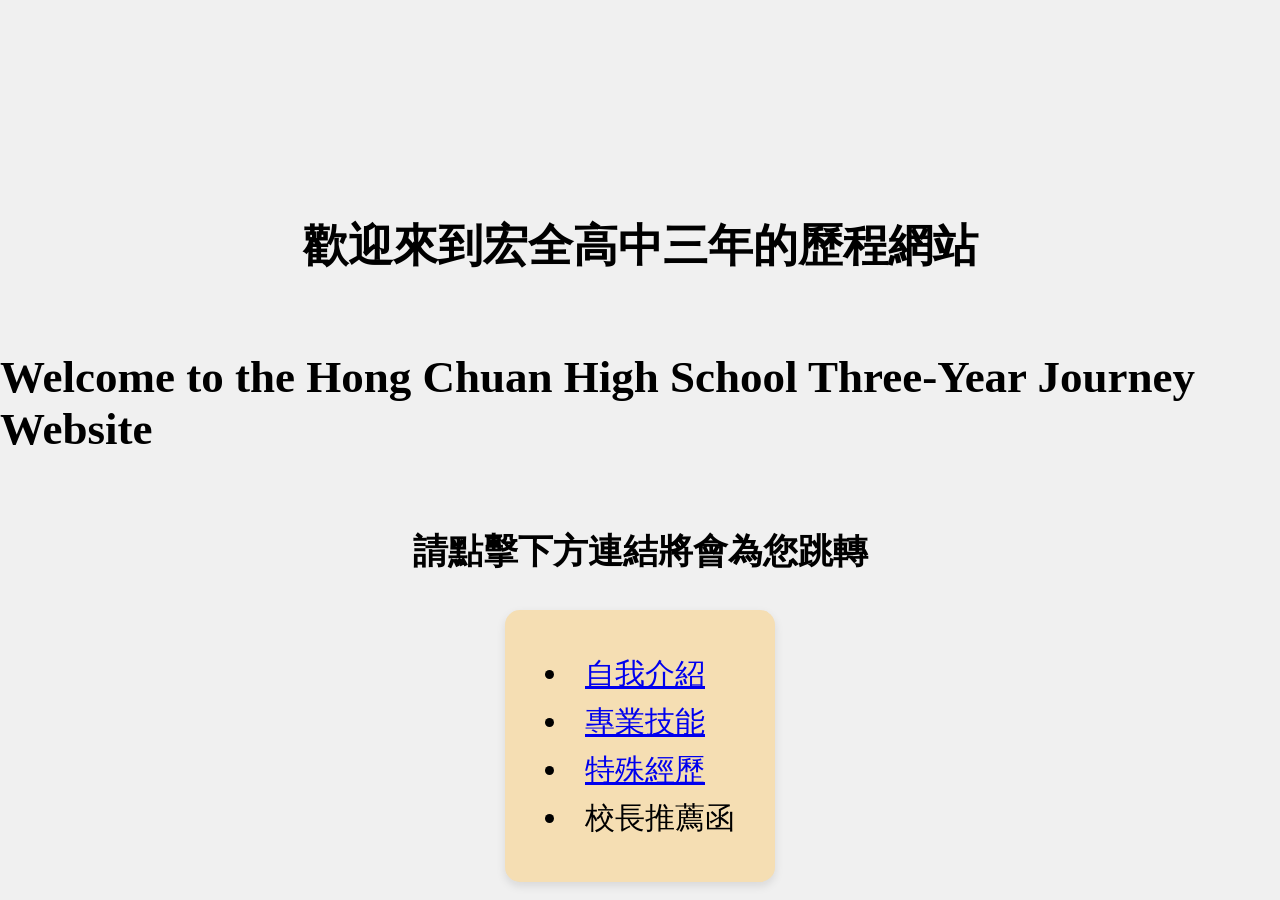
<file: index.html>
<!DOCTYPE html>
<html lang="zh-tw">
    <head>
        <meta charset="UTF-8">
        <meta name="viewport" content="width=device-width,initial-scale=1.0">
        <title>宏全的高中歷程網站</title>
    </head>
    <link rel="stylesheet" href="style.css">
    
    <body>
        <h1> </h1>
        <h1> </h1>
        <h2>歡迎來到宏全高中三年的歷程網站</h2>
        <h2>Welcome to the Hong Chuan High School Three-Year Journey Website</h2>
        <h3>請點擊下方連結將會為您跳轉</h3>
        <div class="card">
            
            <li><a href="https://aa0900196900-coder.github.io/chang_web/自我介紹.html">自我介紹</a></li>
            <li><a href="https://aa0900196900-coder.github.io/chang_web/專業技能.html">專業技能</a></li>
            <li><a href="https://aa0900196900-coder.github.io/chang_web/比賽獎狀.html">特殊經歷</a></li>
            <li><a href="https://aa0900196900-coder.github.io/chang_web/推薦函.html"></a>校長推薦函</li>
            
        
        </div>
       
    </body>
   
</html>
</file>
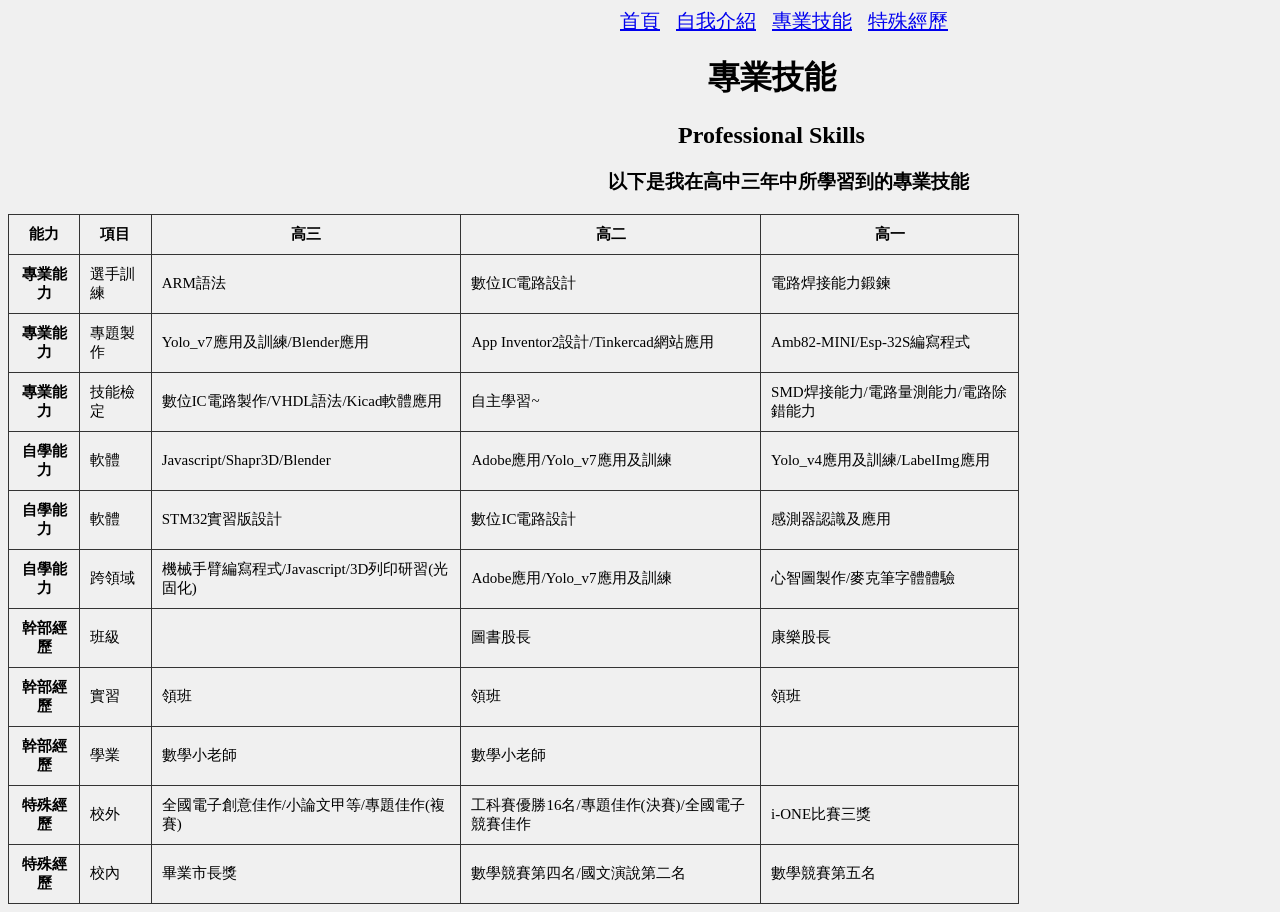
<file: 專業技能.html>
<!DOCTYPE html>
<html lang="zh-tw">
    <head>
        <meta charset="UTF-8">
        <meta name="viewport" content="width=device-width,initial-scale=1.0">
        <title>專業技能</title>
    </head>
    <link rel="stylesheet" href="專業技能.css">
    
    <body>
        <a >
            <a style="margin-left: 600px;" href="https://aa0900196900-coder.github.io/chang_wed/index.html">首頁</a>
            <a href="https://aa0900196900-coder.github.io/chang_wed/自我介紹.html">自我介紹</a>
            <a href="https://aa0900196900-coder.github.io/chang_wed/專業技能.html">專業技能</a>
            <a href="https://aa0900196900-coder.github.io/chang_wed/比賽獎狀.html">特殊經歷</a>
         <h1 style="margin-left: 700px;">專業技能</h1>
        <h2 style="margin-left: 670px;">Professional Skills</h2>
        <h3 style="margin-left: 600px;">以下是我在高中三年中所學習到的專業技能</h3>

        <table>
            <tr>
                <th>能力</th>
                <th>項目</th>
                <th>高三</th>
                <th>高二</th>
                <th>高一</th>
            </tr>
            <tr>

                <th>專業能力</th>
                <td>選手訓練</td>
                <td>ARM語法</td>
                <td>數位IC電路設計</td>
                <td>電路焊接能力鍛鍊</td>
            </tr>
            <tr>
                <th>專業能力</th>
                <td>專題製作</td>
                <td>Yolo_v7應用及訓練/Blender應用</td>
                <td>App Inventor2設計/Tinkercad網站應用</td>
                <td>Amb82-MINI/Esp-32S編寫程式</td>
            </tr>
            <tr>
                <th>專業能力</th>
                <td>技能檢定</td>
                <td>數位IC電路製作/VHDL語法/Kicad軟體應用</td>
                <td>自主學習~</td>
                <td>SMD焊接能力/電路量測能力/電路除錯能力</td>
            </tr>
            <tr>
                <th>自學能力</th>
                <td>軟體</td>
                <td>Javascript/Shapr3D/Blender</td>
                <td>Adobe應用/Yolo_v7應用及訓練</td>
                <td>Yolo_v4應用及訓練/LabelImg應用</td>
            </tr>
            <tr>
                <th>自學能力</th>
                <td>軟體</td>
                <td>STM32實習版設計</td>
                <td>數位IC電路設計</td>
                <td>感測器認識及應用</td>
            </tr>
            <tr>
                <th>自學能力</th>
                <td>跨領域</td>
                <td>機械手臂編寫程式/Javascript/3D列印研習(光固化)</td>
                <td>Adobe應用/Yolo_v7應用及訓練</td>
                <td>心智圖製作/麥克筆字體體驗</td>
            </tr>
            <tr>
                <th>幹部經歷</th>
                <td>班級</td>
                <td>  </td>
                <td>圖書股長</td>
                <td>康樂股長</td>
            </tr>
            <tr>
                <th>幹部經歷</th>
                <td>實習</td>
                <td>領班</td>
                <td>領班</td>
                <td>領班</td>
            </tr>
            <tr>
                <th>幹部經歷</th>
                <td>學業</td>
                <td>數學小老師</td>
                <td>數學小老師</td>
                <td>  </td>
            </tr>
            <tr>
                <th>特殊經歷</th>
                <td>校外</td>
                <td>全國電子創意佳作/小論文甲等/專題佳作(複賽)</td>
                <td>工科賽優勝16名/專題佳作(決賽)/全國電子競賽佳作</td>
                <td>i-ONE比賽三獎</td>
            </tr>
            <tr>
                <th>特殊經歷</th>
                <td>校內</td>
                <td>畢業市長獎</td>
                <td>數學競賽第四名/國文演說第二名</td>
                <td>數學競賽第五名</td>
            </tr>
        </table>
       
    </body>
</html>
</file>
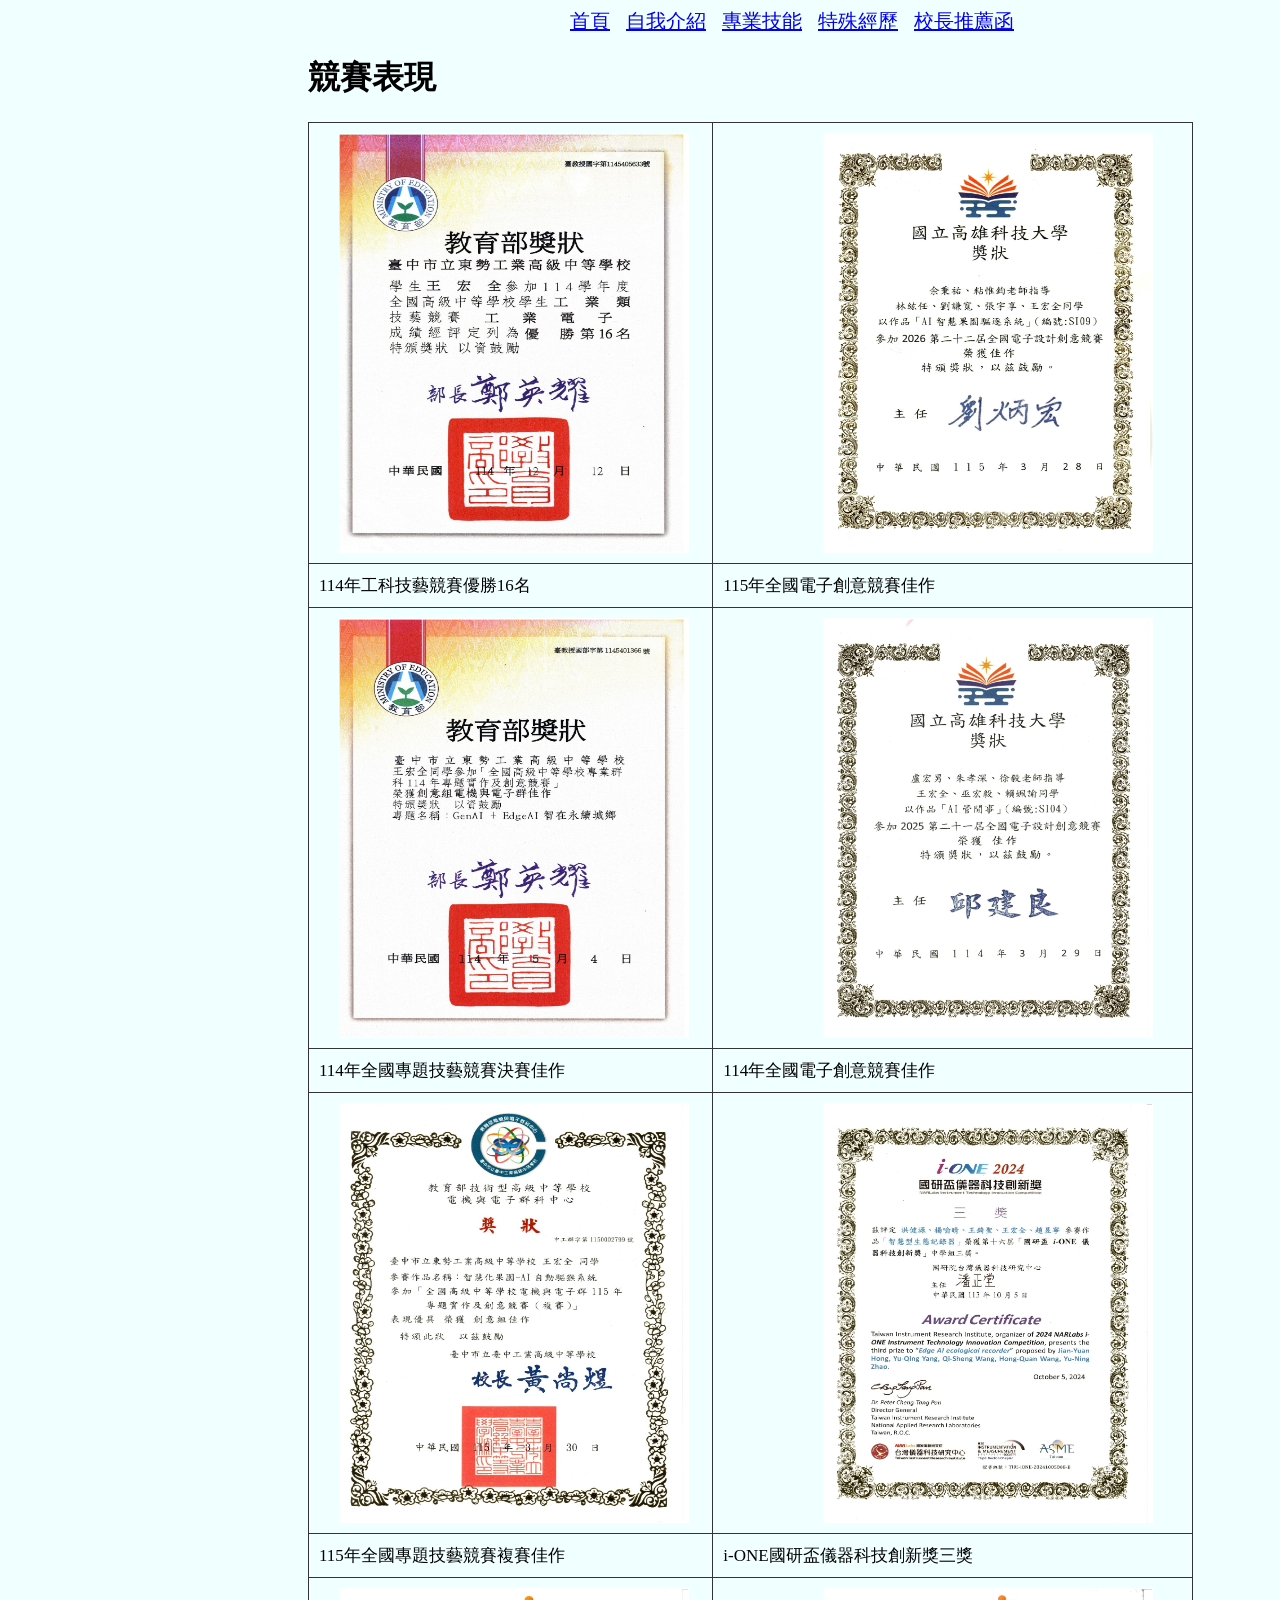
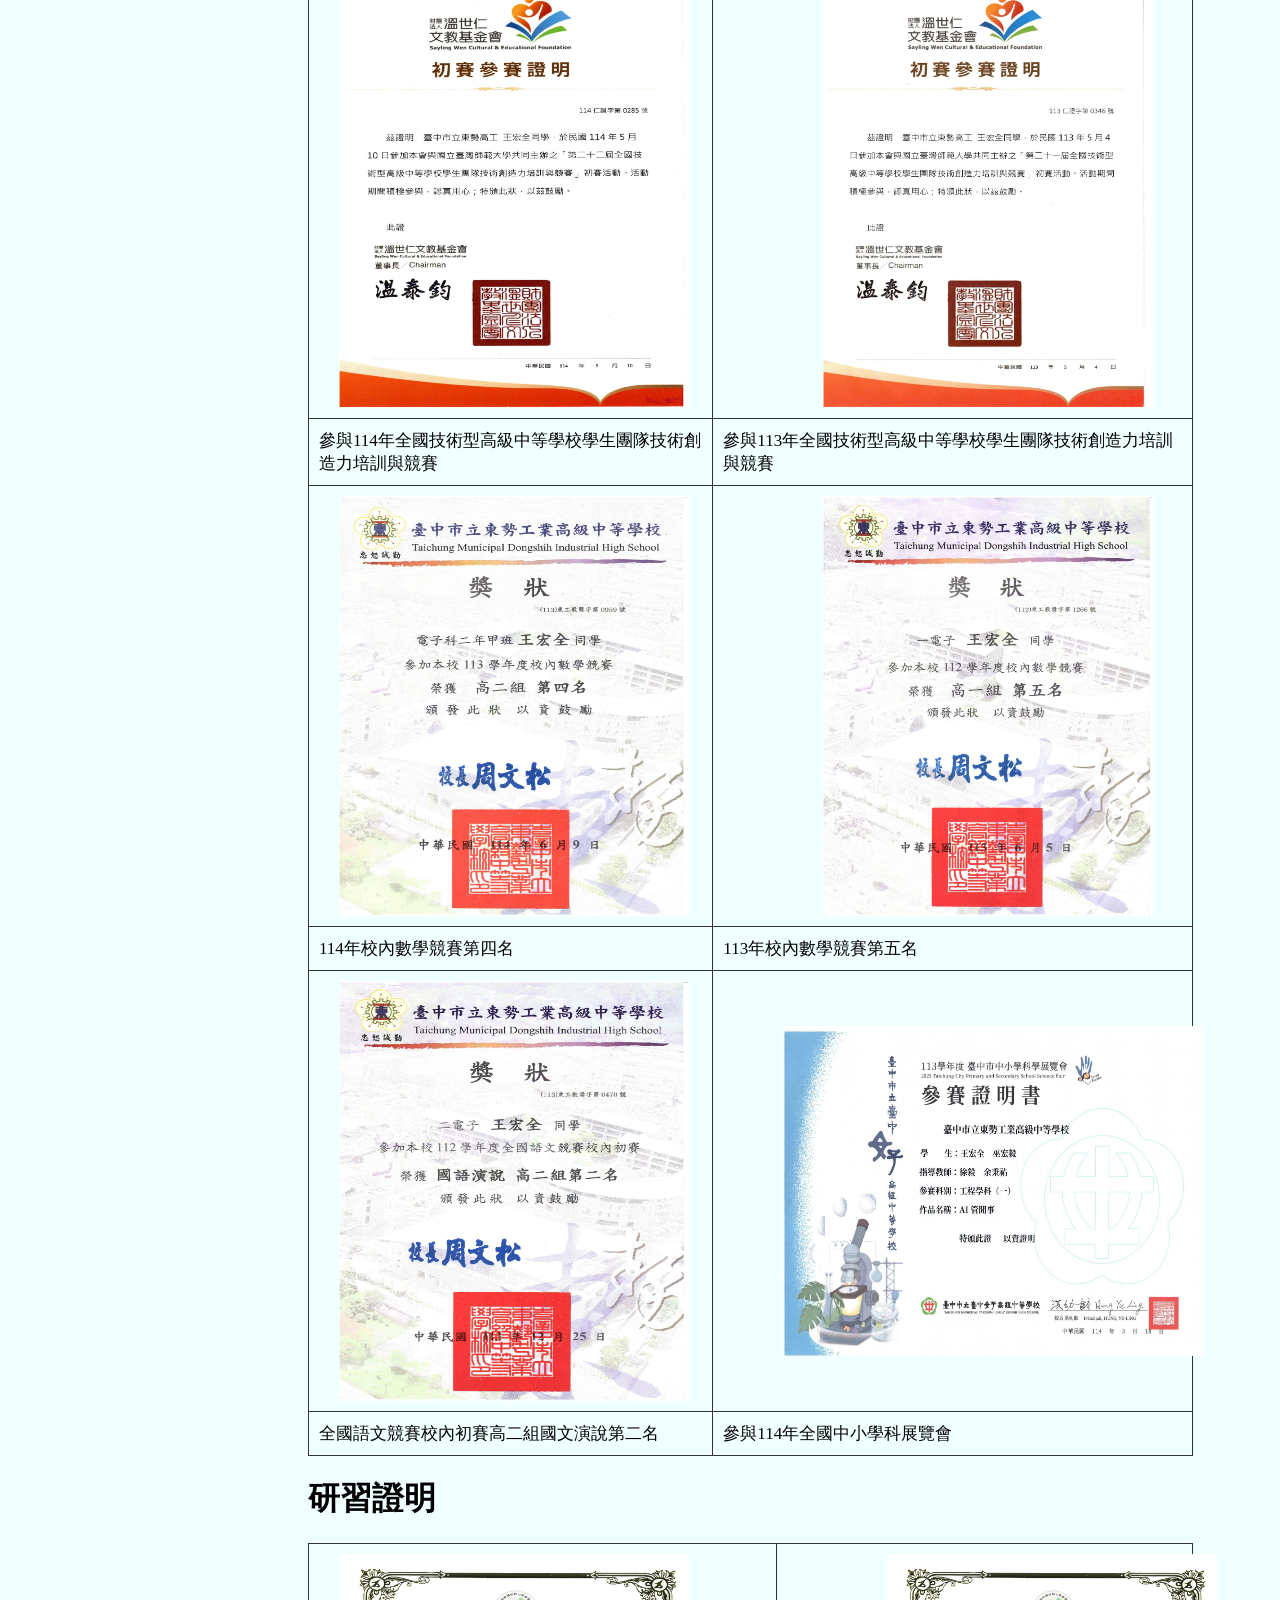
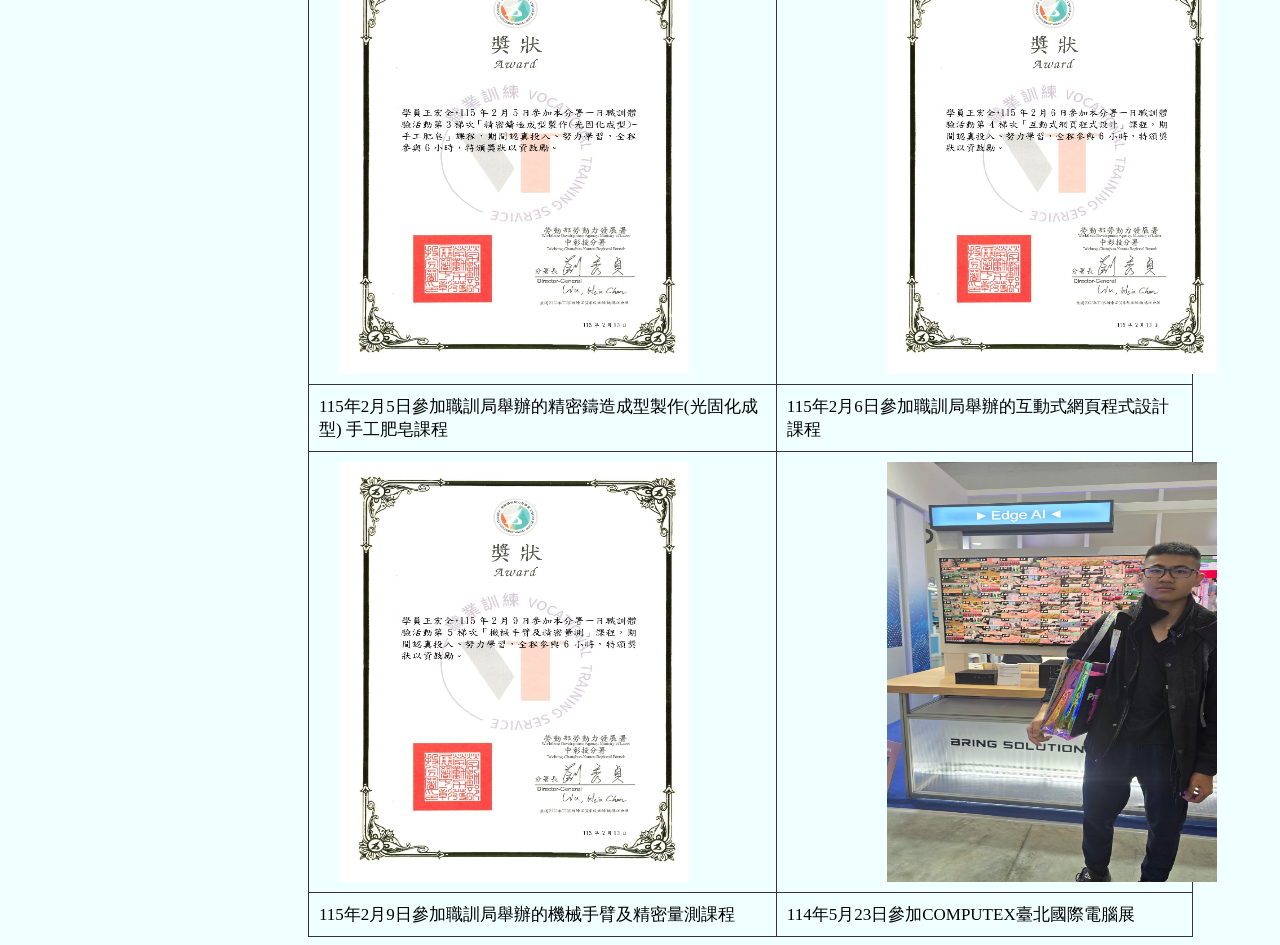
<file: 比賽獎狀.html>
<!DOCTYPE html>
<html lang="zh-tw">
    <head>
        <meta charset="UTF-8">
        <meta name="viewport" content="width=device-width,initial-scale=1.0">
        <title>比賽獎狀</title>
    </head>
    <link rel="stylesheet" href="比賽獎狀.css">
    
    <body>
        <a>
            <a style="margin-left: 550px;" href="https://aa0900196900-coder.github.io/chang_web/index.html">首頁</a>
            <a href="https://aa0900196900-coder.github.io/chang_web/自我介紹.html">自我介紹</a>
            <a href="https://aa0900196900-coder.github.io/chang_web/專業技能.html">專業技能</a>
            <a href="https://aa0900196900-coder.github.io/chang_web/比賽獎狀.html">特殊經歷</a>
            <a href="https://aa0900196900-coder.github.io/chang_web/推薦函.html">校長推薦函</a>
        </a>
        <h1>   </h1>
        <h1>   </h1>
        <h1 style="margin-left: 300px;">競賽表現</h1>
        <h1>   </h1>
        <h1>   </h1>
        <table style="margin-left: 300px;">
        <tr>
           <td><div class="profile-img"><img src="工科賽16名.jpg" alt="宏全的照片" class="profile-img"></div></td> 
        
        <td><div class="second-image"><img src="115高科佳作.jpg" alt="宏全的照片" class="second-image"></div></td>
        </tr>
        <tr>
            <td>114年工科技藝競賽優勝16名</td>
            <td>115年全國電子創意競賽佳作</td>
        </tr>
        <tr>
            <td><div class="profile-img"><img src="專題佳作.jpg" alt="宏全的照片" class="profile-img"></div></td>
            <td><div class="second-image"><img src="114高科佳作.jpg" alt="宏全的照片" class="second-image"></div></td>
        </tr>
        <tr>
            <td>114年全國專題技藝競賽決賽佳作</td>
            <td>114年全國電子創意競賽佳作</td>
        </tr>
        <tr>
            <td><div class="profile-img"><img src="115專題複賽佳作.jpg" alt="宏全的照片" class="profile-img"></div></td>
            <td><div class="second-image"><img src="i-one三獎.jpg" alt="宏全的照片" class="second-image"></div></td>
        </tr>
        <tr>
            <td>115年全國專題技藝競賽複賽佳作</td>
            <td>i-ONE國研盃儀器科技創新獎三獎</td>
        </tr>
        <tr>
            <td><div class="profile-img"><img src="114高創參賽證明.jpg" alt="宏全的照片" class="profile-img"></div></td>
            <td><div class="second-image"><img src="113高創參賽證明.jpg" alt="宏全的照片" class="second-image"></div></td>
        </tr>
        <tr>
            <td>參與114年全國技術型高級中等學校學生團隊技術創造力培訓與競賽</td>
            <td>參與113年全國技術型高級中等學校學生團隊技術創造力培訓與競賽</td>
        </tr>
        <tr>
            <td><div class="profile-img"><img src="數學競賽第四名.jpg" alt="宏全的照片" class="profile-img"></div></td>
            <td><div class="second-image"><img src="數學競賽第五名.jpg" alt="宏全的照片" class="second-image"></div></td>
        </tr>
        <tr>
            <td>114年校內數學競賽第四名</td>
            <td>113年校內數學競賽第五名</td>
        </tr>
        <tr>
            <td><div class="profile-img"><img src="國文演說第二名.jpg" alt="宏全的照片" class="profile-img"></div></td>
            <td><div class="second1-image"><img src="科展參賽證明.jpg" alt="宏全的照片" class="second1-image"></div></td>
        </tr>
        <tr>
            <td>全國語文競賽校內初賽高二組國文演說第二名</td>
            <td>參與114年全國中小學科展覽會</td>
        </tr>
        
        </table>
        <table style="margin-left: 300px;">
            <h1>  </h1>
        <h1>  </h1>
        <h1>  </h1>
        <h1 style="margin-left: 300px;">研習證明</h1>
        <h1>  </h1>
        <tr>
            <td><div class="profile-img"><img src="光固化.jpg" alt="宏全的照片" class="profile-img"></div></td>
            <td><div class="second-image"><img src="網頁設計.jpg" alt="宏全的照片" class="second-image"></div></td>
        </tr>
        <tr>
            <td>115年2月5日參加職訓局舉辦的精密鑄造成型製作(光固化成型) 手工肥皂課程</td>
            <td>115年2月6日參加職訓局舉辦的互動式網頁程式設計課程</td>
        </tr>
        <tr>
            <td><div class="profile-img"><img src="機械手臂.jpg" alt="宏全的照片" class="profile-img"></div></td>
            <td><div class="second-image"><img src="computex.jpg" alt="宏全的照片" class="second-image"></div></td>
        </tr>
        <tr>
            <td>115年2月9日參加職訓局舉辦的機械手臂及精密量測課程</td>
            <td>114年5月23日參加COMPUTEX臺北國際電腦展</td>
        </tr>
        </table>
    </body>
</html>
</file>
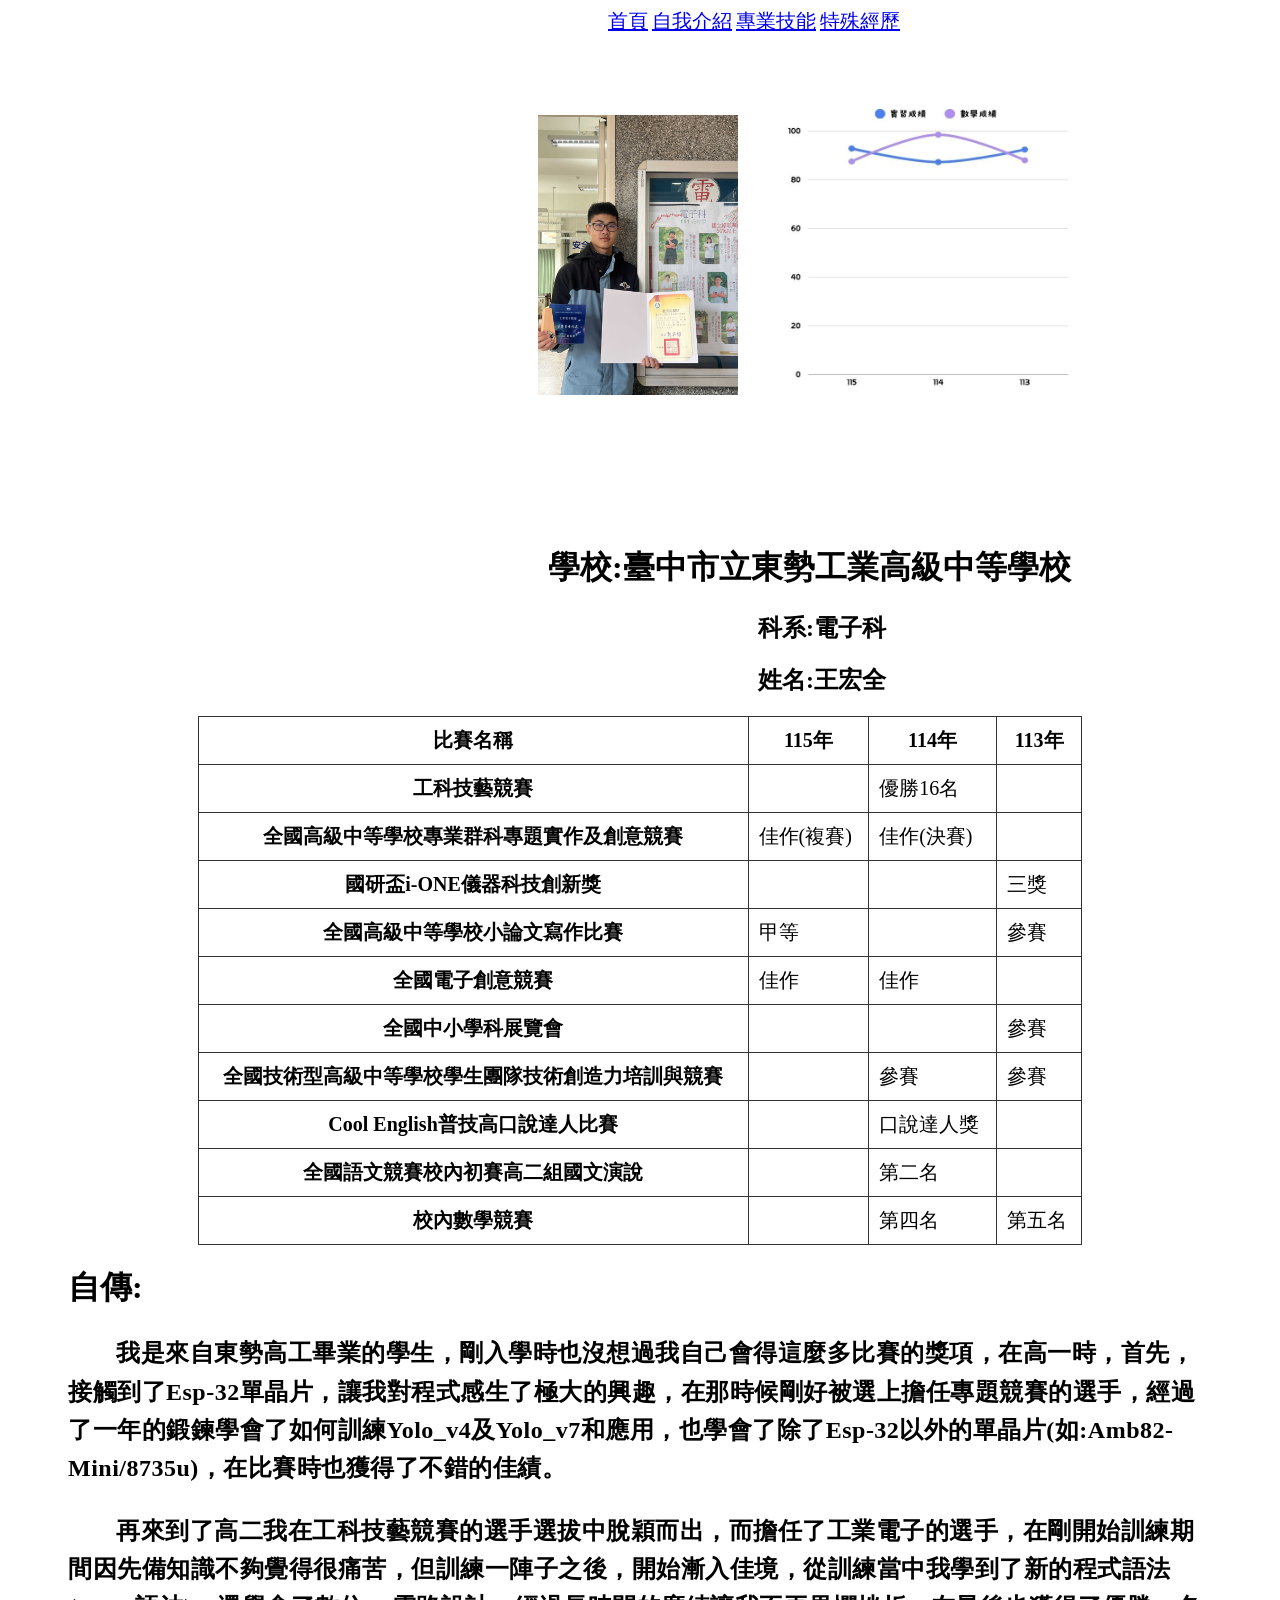
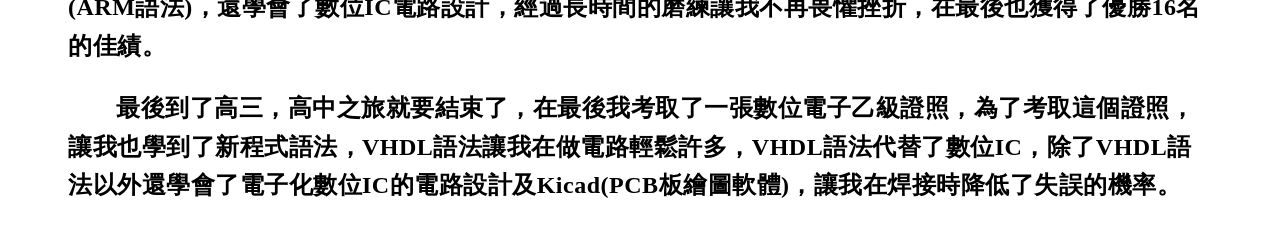
<file: 自我介紹.html>
<!DOCTYPE html>
<html lang="zh-tw">
    <head>
        <meta charset="UTF-8">
        <meta name="viewport" content="width=device-width,initial-scale=1.0">
        <title>宏全自我介紹</title>
    </head>
    <link rel="stylesheet" href="自我介紹.css">
    <body>
        <a >
            <a style="margin-left: 600px;" href="https://aa0900196900-coder.github.io/chang_wed/index.html">首頁</a>
            <a href="https://aa0900196900-coder.github.io/chang_wed/自我介紹.html">自我介紹</a>
            <a href="https://aa0900196900-coder.github.io/chang_wed/專業技能.html">專業技能</a>
            <a href="https://aa0900196900-coder.github.io/chang_wed/比賽獎狀.html">特殊經歷</a>
        </a>
        <div style="margin-left: 520px;" class="profile-img"><img src="me1.jpg" alt="宏全的照片" class="profile-img"></div>
        <div style="margin-left: 610px;" class="second-image"><img src="D1.jpg" alt="宏全的照片" class="second-image"></div>
        <h1 style="margin-left: 540px;">學校:臺中市立東勢工業高級中等學校</h1>
        <h2 style="margin-left: 750px;">科系:電子科</h2>
        <h2 style="margin-left: 750px;">姓名:王宏全</h2>
      
        <table>
            <tr>
                <th>比賽名稱</th>
                <th>115年</th>
                <th>114年</th>
                <th>113年</th>
            </tr>
            <tr>
                <th>工科技藝競賽</th>
                <td>  </td>
                <td>優勝16名</td>
                <td>  </td>
            </tr>
            <tr>
                <th>全國高級中等學校專業群科專題實作及創意競賽</th>
                <td>佳作(複賽)</td>
                <td>佳作(決賽)</td>
                <td>  </td>
            </tr>
            <tr>
                <th>國研盃i-ONE儀器科技創新獎</th>
                <td>  </td>
                <td>  </td>
                <td>三獎</td>
            </tr>
            <tr>
                <th>全國高級中等學校小論文寫作比賽</th>
                <td>甲等</td>
                <td>  </td>
                <td>參賽</td>
            </tr>
            <tr>
                <th>全國電子創意競賽</th>
                <td>佳作</td>
                <td>佳作</td>
                <td>  </td>
            </tr>
            <tr>
                <th>全國中小學科展覽會</th>
                <td>  </td>
                <td>  </td>
                <td>參賽</td>
            </tr>
            <tr>
                <th>全國技術型高級中等學校學生團隊技術創造力培訓與競賽</th>
                <td>  </td>
                <td>參賽</td>
                <td>參賽</td>
            </tr>
            <tr>
                <th>Cool English普技高口說達人比賽</th>
                <td>  </td>
                <td>口說達人獎</td>
                <td>  </td>
            </tr>
            <tr>
                <th>全國語文競賽校內初賽高二組國文演說</th>
                <td>  </td>
                <td>第二名</td>
                <td>  </td>
            </tr>
            <tr>
                <th>校內數學競賽 </th>
                <td>  </td>
                <td>第四名</td>
                <td>第五名</td>
            </tr>
        </table>
        <h1>  </h1>
        <div class="container">
        <h1>自傳:</h1>
        
        <h2>
            <container>
                <p>
             我是來自東勢高工畢業的學生，剛入學時也沒想過我自己會得這麼多比賽的獎項，在高一時，首先，接觸到了Esp-32單晶片，讓我對程式感生了極大的興趣，在那時候剛好被選上擔任專題競賽的選手，經過了一年的鍛鍊學會了如何訓練Yolo_v4及Yolo_v7和應用，也學會了除了Esp-32以外的單晶片(如:Amb82-Mini/8735u)，在比賽時也獲得了不錯的佳績。
                </p>
                
        </h2>
        <h2>  </h2>
        <h2>
            <p>
              再來到了高二我在工科技藝競賽的選手選拔中脫穎而出，而擔任了工業電子的選手，在剛開始訓練期間因先備知識不夠覺得很痛苦，但訓練一陣子之後，開始漸入佳境，從訓練當中我學到了新的程式語法(ARM語法)，還學會了數位IC電路設計，經過長時間的磨練讓我不再畏懼挫折，在最後也獲得了優勝16名的佳績。  
            </p>
        </h2>
        <h2>  </h2>
        <h2>
            <p>
                最後到了高三，高中之旅就要結束了，在最後我考取了一張數位電子乙級證照，為了考取這個證照，讓我也學到了新程式語法，VHDL語法讓我在做電路輕鬆許多，VHDL語法代替了數位IC，除了VHDL語法以外還學會了電子化數位IC的電路設計及Kicad(PCB板繪圖軟體)，讓我在焊接時降低了失誤的機率。
            </p>
        </h2>
        </div>
      
    </body>
    
</html>
</file>
<file: style.css>
body {
    font-size: 30px;/*字大小*/
    display: flex;
    /* 2. 水平置中  */
    justify-content: center;
      flex-direction: column;
    /* 3. 垂直置中 */
    align-items: center;
    height: 100vh; 

    margin: 0;
    background-color: #f0f0f0; /* 底色 */
    transition: background-color 0.5s; /*淡出的效果 */
}
.navbar {
    display: flex;
    justify-content: space-between; /* 兩者以最大空間分開 */
    align-items: center;
    padding: 20px 50px;
    background-color: white;
    box-shadow: 0 2px 5px rgba(0,0,0,0.1);
    position: fixed; /* 在最上方 */
    top: 0;
    width: 50%;
}
.card {
    line-height: 1.6;
    background:wheat ;      /* 白色卡片 */
    padding: 40px;
    font-size: 30px;
    border-radius: 15px;      /* 圓角 */
    box-shadow: 0 4px 10px rgba(0,0,0,0.1); /* 陰影 */
    text-align: left;
}
</file>
<file: 專業技能.css>
body{
    background-color: #f0f0f0;
}
table{
    font-size: 15px;
    border-collapse: collapse;
    width: 80%;
}
th,td{
    border: 1px solid #333;
    padding: 10px;
}
a{
    margin-left: 12px;
    font-size: 20px;
}
.profile-img {
    margin-top: 40px;    /* 往上推開 30 像素（讓圖片往下移） */
    margin-left: 20px; /* 往下推開 40 像素（讓卡片往下移） */
    width: 350px;           /* 1. 限制圖片寬度為 200 像素 */
    height: 420px;          /* 2. 限制圖片高度為 200 像素 */
    
   /* object-fit: cover;      /* 3. 關鍵：保持圖片比例，多餘的會被裁切，臉才不會變形 */
    
    /*border-radius: 50%;     /* 4. 選填：如果你想把照片變成「圓形大頭貼」可以加這行 */
}
</file>
<file: 比賽獎狀.css>
body{
    background-color: azure;
}
.profile-img {
    margin-top: 0px;    /* 往上推開 30 像素（讓圖片往下移） */
    margin-left: 10px; /* 往下推開 40 像素（讓卡片往下移） */
    width: 350px;           /* 1. 限制圖片寬度為 200 像素 */
    height: 420px;          /* 2. 限制圖片高度為 200 像素 */
    
   /* object-fit: cover;      /* 3. 關鍵：保持圖片比例，多餘的會被裁切，臉才不會變形 */
    
    /*border-radius: 50%;     /* 4. 選填：如果你想把照片變成「圓形大頭貼」可以加這行 */
}
a{
    margin-left: 12px;
    font-size: 20px;
}
.second-image{
    margin-top: 0px;    /* 往上推開 30 像素（讓圖片往下移） */
    margin-left: 50px;
    width: 330px;           /* 1. 限制圖片寬度為 200 像素 */
    height: 420px;          /* 2. 限制圖片高度為 200 像素 */
    

}
.second1-image{
    margin-top: 0px;    /* 往上推開 30 像素（讓圖片往下移） */
    margin-left: 30px;
    width: 420px;           /* 1. 限制圖片寬度為 200 像素 */
    height: 330px;          /* 2. 限制圖片高度為 200 像素 */
    

}
table{
    font-size: 17px;
    border-collapse: collapse;
    width: 70%;
    flex-direction: column;
    justify-content: center;
}
th,td{
    border: 1px solid #333;
    padding: 10px;
    flex-direction: column;
    justify-content: center;
}
</file>
<file: 自我介紹.css>
body{
    background-color: white;
}
/* 針對你 HTML 裡寫了 class="profile-img" 的那張圖片進行設定 */
.profile-img {
    margin-top: 40px;    /* 往上推開 30 像素（讓圖片往下移） */
    margin-left: 10px; /* 往下推開 40 像素（讓卡片往下移） */
    width: 200px;           /* 1. 限制圖片寬度為 200 像素 */
    height: 280px;          /* 2. 限制圖片高度為 200 像素 */
    
   /* object-fit: cover;      /* 3. 關鍵：保持圖片比例，多餘的會被裁切，臉才不會變形 */
    
    /*border-radius: 50%;     /* 4. 選填：如果你想把照片變成「圓形大頭貼」可以加這行 */
}

table{
        margin-left: auto;
    margin-right: auto;
    font-size: 20px;
    border-collapse: collapse;
    width: 70%;
}
th,td{
    border: 1px solid #333;
    padding: 10px;
}
p {
    /* 關鍵：1em 代表一個字的大小，2em 就是剛好空兩個字的位置 */
    text-indent: 2em; 
    
    /* 選填：設定行高與字距，會讓文章在手機上更好閱讀 */
    line-height: 1.6;
    letter-spacing: 0.5px;
}
a{
    font-size: 20px;
}
.second-image{
    margin-top: -130px;    /* 往上推開 30 像素（讓圖片往下移） */
    margin-left: 160px;
    width: 300px;           /* 1. 限制圖片寬度為 200 像素 */
    height: 300px;          /* 2. 限制圖片高度為 200 像素 */
    

}

.container {
    padding-right: 60px; /* 強制右邊留出空白 */
    padding-left: 60px;  /* 建議左右對稱較美觀 */
}
</file>
